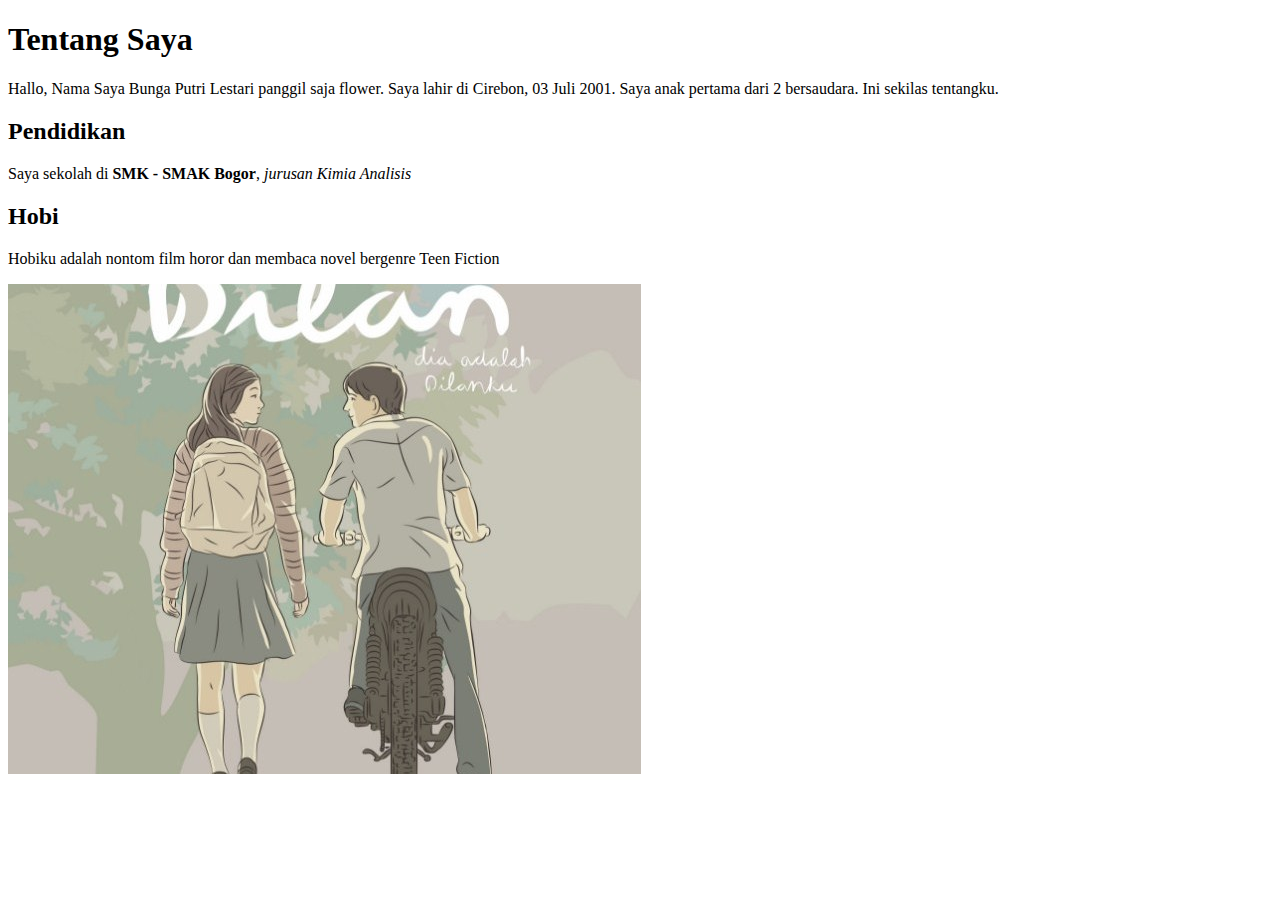
<file: untitled.html>
<!DOCTYPE html>
<html>
<head>
	<title>halaman bunga</title>
</head>
<body>
<h1>Tentang Saya</h1>
<p>Hallo, Nama Saya Bunga Putri Lestari panggil saja flower. Saya lahir di Cirebon, 03 Juli 2001. Saya anak pertama dari 2 bersaudara. Ini sekilas tentangku.</p>
<h2>Pendidikan</h2>
<p>Saya sekolah di <strong>SMK - SMAK Bogor</strong>, <em>jurusan Kimia Analisis</em></p>
<h2>Hobi</h2>
<p>Hobiku adalah nontom film horor dan membaca novel bergenre Teen Fiction</p>
<img src="img/Dilan1990.jpg" alt="Dilan1990">
</body>
</html>
</file>
